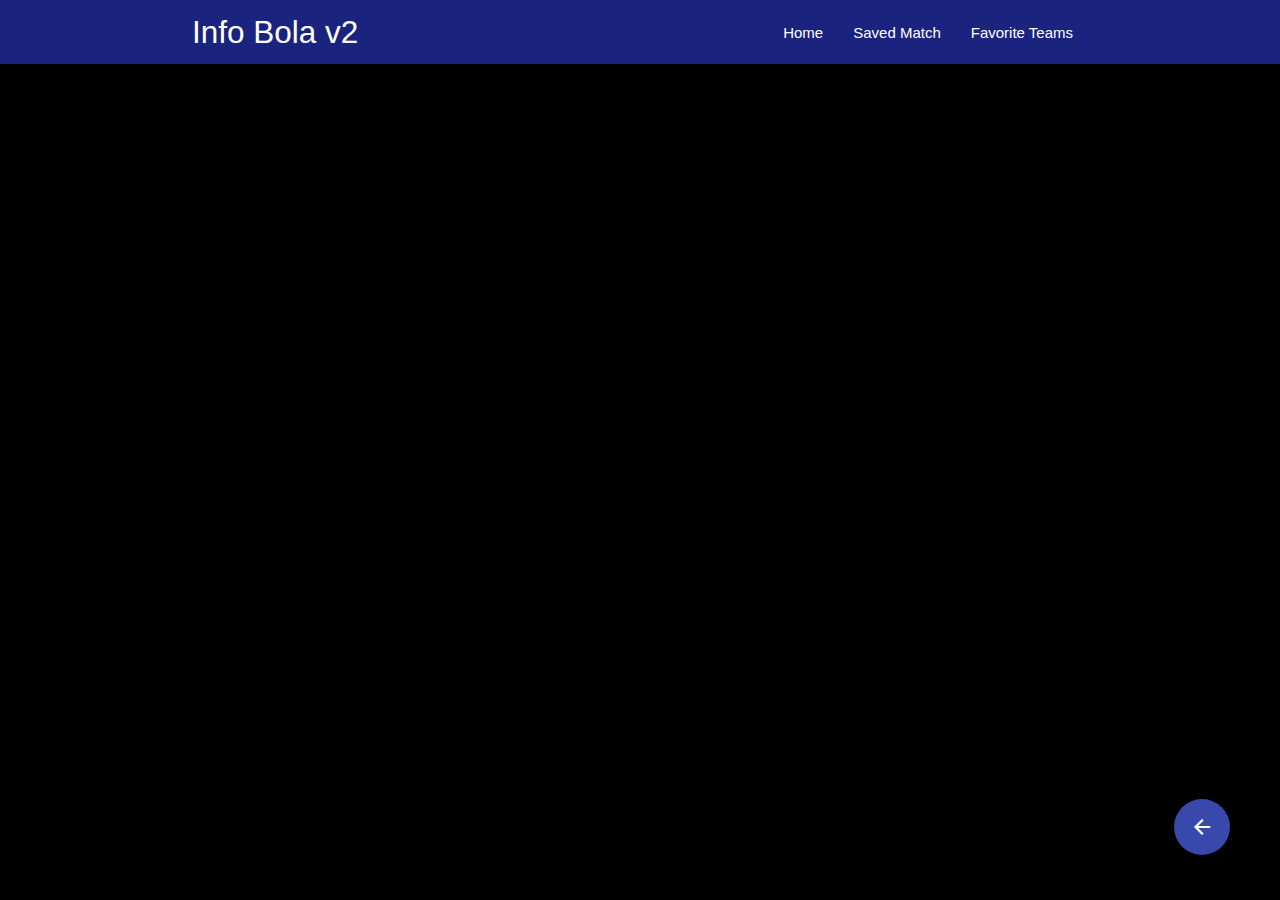
<file: index.html>
<!doctype html><html lang="en"><head><meta charset="UTF-8"/><title>Info Bola v2</title><meta name="description" content="Info Bola v2"/><meta name="viewport" content="width=device-width,initial-scale=1"><meta name="theme-color" content="#039be5"><link rel="apple-touch-icon" href="img/icon-apple-192.png"><link rel="icon" href="img/icon-128.png" type="image/png" sizes="16x16"><link rel="manifest" href="manifest.json"><link rel="stylesheet" href="styles/preloader-only.css"></head><body><nav class="indigo darken-4" role="navigation"><div class="nav-wrapper container"><a href="#" class="brand-logo flow-text" id="logo-container">Info Bola v2</a> <a href="#" class="sidenav-trigger" data-target="nav-mobile"><i class="material-icons">menu</i></a> <a href="#" class="a-arrow" data-target="nav-mobile" style="float: left;"><i class="arrow material-icons">arrow_back</i></a><ul class="topnav right hide-on-med-and-down"></ul><ul class="sidenav blue darken-3" id="nav-mobile"></ul></div></nav><div class="loader"><div class="lds-roller"><div></div><div></div><div></div><div></div><div></div><div></div><div></div><div></div></div></div><div class="container" id="body-content"></div><script src="bundle.js"></script></body></html>
</file>
<file: styles/preloader-only.css>
body {
    background: #000000;
    ;
}

/*---hanya utk loading---*/
.nav-wrapper a {
    color:#000;
}

.lds-roller {
    position: fixed;
    width: 80px;
    height: 80px;
    margin: auto;
    left: 50%;
    margin-left: -40px;
    top: 40%;
}

.lds-roller div {
    animation: lds-roller 1.2s cubic-bezier(0.5, 0, 0.5, 1) infinite;
    transform-origin: 40px 40px;
}

.lds-roller div:after {
    content: " ";
    display: block;
    position: absolute;
    width: 7px;
    height: 7px;
    border-radius: 50%;
    background: #3b38ff;
    margin: -4px 0 0 -4px;
}

.lds-roller div:nth-child(1) {
    animation-delay: -0.036s;
}

.lds-roller div:nth-child(1):after {
    top: 63px;
    left: 63px;
}

.lds-roller div:nth-child(2) {
    animation-delay: -0.072s;
}

.lds-roller div:nth-child(2):after {
    top: 68px;
    left: 56px;
}

.lds-roller div:nth-child(3) {
    animation-delay: -0.108s;
}

.lds-roller div:nth-child(3):after {
    top: 71px;
    left: 48px;
}

.lds-roller div:nth-child(4) {
    animation-delay: -0.144s;
}

.lds-roller div:nth-child(4):after {
    top: 72px;
    left: 40px;
}

.lds-roller div:nth-child(5) {
    animation-delay: -0.18s;
}

.lds-roller div:nth-child(5):after {
    top: 71px;
    left: 32px;
}

.lds-roller div:nth-child(6) {
    animation-delay: -0.216s;
}

.lds-roller div:nth-child(6):after {
    top: 68px;
    left: 24px;
}

.lds-roller div:nth-child(7) {
    animation-delay: -0.252s;
}

.lds-roller div:nth-child(7):after {
    top: 63px;
    left: 17px;
}

.lds-roller div:nth-child(8) {
    animation-delay: -0.288s;
}

.lds-roller div:nth-child(8):after {
    top: 56px;
    left: 12px;
}

@keyframes lds-roller {
    0% {
        transform: rotate(0deg);
    }
    100% {
        transform: rotate(360deg);
    }
}
</file>
